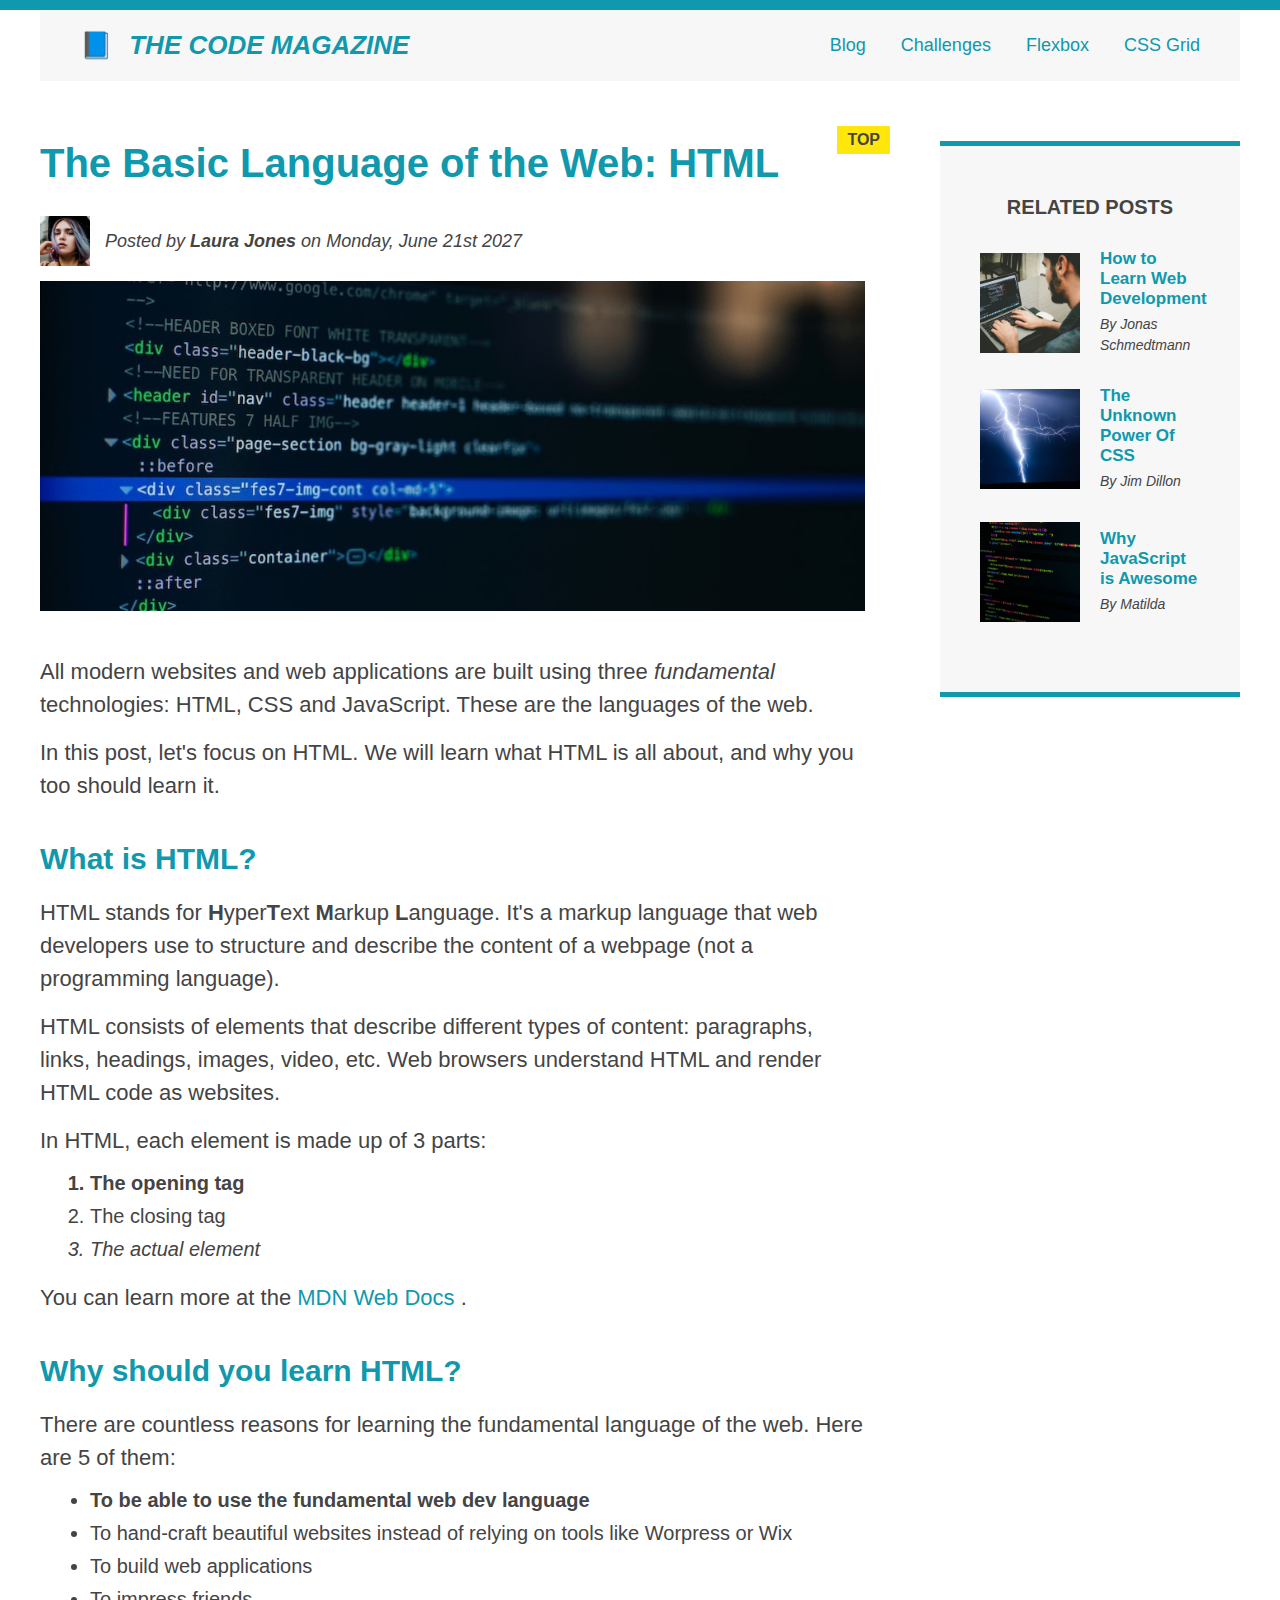
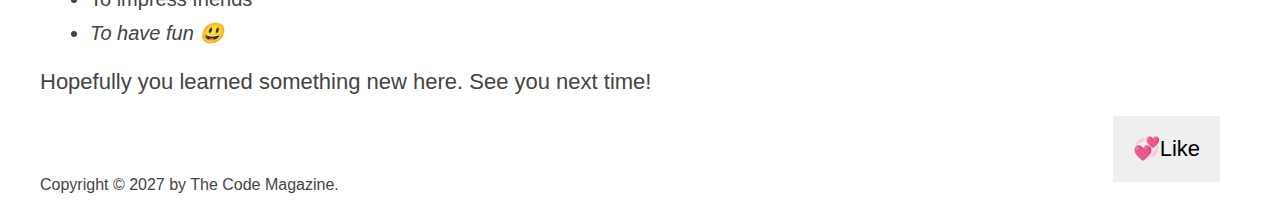
<file: index.html>
<!DOCTYPE html>
<html lang="en">
  <head>
    <meta charset="UTF-8" />
    <title>The Basic Language of the Web: HTML</title>
    <link href="style.css" rel="stylesheet" />
  </head>
  <body>
    <div class="container">
      <header class="main-header clearfix">
        <h1>📘 The Code Magazine</h1>

        <nav>
          <a href="blog.html">Blog</a>
          <a href="#">Challenges</a>
          <a href="flexbox.html">Flexbox</a>
          <a href="css-grid.html">CSS Grid</a>
        </nav>
      </header>

      <!-- this row div in only needed for flexbox layout -->
      <!-- <div class="row"> -->
      <article>
        <header class="post-header">
          <h2>The Basic Language of the Web: HTML</h2>

          <div class="author-box">
            <img
              src="img/laura-jones.jpg"
              alt="A Photo of Laura Jones"
              width="50"
              height="50"
              class="author-img"
            />

            <p id="author" class="author">
              Posted by <strong>Laura Jones</strong> on Monday, June 21st 2027
            </p>
          </div>

          <img
            src="img/post-img.jpg"
            alt="HTML code on a screen"
            width="500"
            height="200"
            class="post-img"
          />
        </header>

        <p>
          All modern websites and web applications are built using three
          <em>fundamental</em>
          technologies: HTML, CSS and JavaScript. These are the languages of the
          web.
        </p>
        <p>
          In this post, let's focus on HTML. We will learn what HTML is all
          about, and why you too should learn it.
        </p>

        <h3>What is HTML?</h3>
        <p>
          HTML stands for <strong>H</strong>yper<strong>T</strong>ext
          <strong>M</strong>arkup <strong>L</strong>anguage. It's a markup
          language that web developers use to structure and describe the content
          of a webpage (not a programming language).
        </p>
        <p>
          HTML consists of elements that describe different types of content:
          paragraphs, links, headings, images, video, etc. Web browsers
          understand HTML and render HTML code as websites.
        </p>

        <p>In HTML, each element is made up of 3 parts:</p>
        <ol>
          <li>The opening tag</li>
          <li>The closing tag</li>
          <li>The actual element</li>
        </ol>
        <p>
          You can learn more at the
          <a
            href="https://developer.mozilla.org/en-US/docs/Web/HTML"
            target="_blank"
            >MDN Web Docs </a
          >.
        </p>
        <h3>Why should you learn HTML?</h3>
        <p>
          There are countless reasons for learning the fundamental language of
          the web. Here are 5 of them:
        </p>
        <ul>
          <li>To be able to use the fundamental web dev language</li>
          <li>
            To hand-craft beautiful websites instead of relying on tools like
            Worpress or Wix
          </li>
          <li>To build web applications</li>
          <li>To impress friends</li>
          <li>To have fun 😃</li>
        </ul>
        <p>Hopefully you learned something new here. See you next time!</p>
      </article>

      <aside>
        <h4>Related Posts</h4>
        <ul class="related">
          <li class="related-post">
            <img
              src="img/related-1.jpg"
              alt="A photo of Jonas Schmedtmann"
              width="100"
              height="100"
            />
            <div class="related-link-author">
              <a href="#" class="related-link">How to Learn Web Development</a>
              <p class="related-author">By Jonas Schmedtmann</p>
            </div>
          </li>
          <li class="related-post">
            <img
              src="img/related-2.jpg"
              alt="A photo of Jim Dillon"
              width="100"
              height="100"
            />
            <div class="related-link-author">
              <a href="#" class="related-link">The Unknown Power Of CSS</a>
              <p class="related-author">By Jim Dillon</p>
            </div>
          </li>
          <li class="related-post">
            <img
              src="img/related-3.jpg"
              alt="A photo of Matilda"
              width="100"
              height="100"
            />
            <div class="related-link-author">
              <a href="#" class="related-link">Why JavaScript is Awesome</a>
              <p class="related-author">By Matilda</p>
            </div>
          </li>
        </ul>
      </aside>
      <!-- </div> -->

      <footer>
        <p id="copyright">Copyright &copy; 2027 by The Code Magazine.</p>
      </footer>
      <button>💞Like</button>
    </div>
  </body>
</html>
</file>
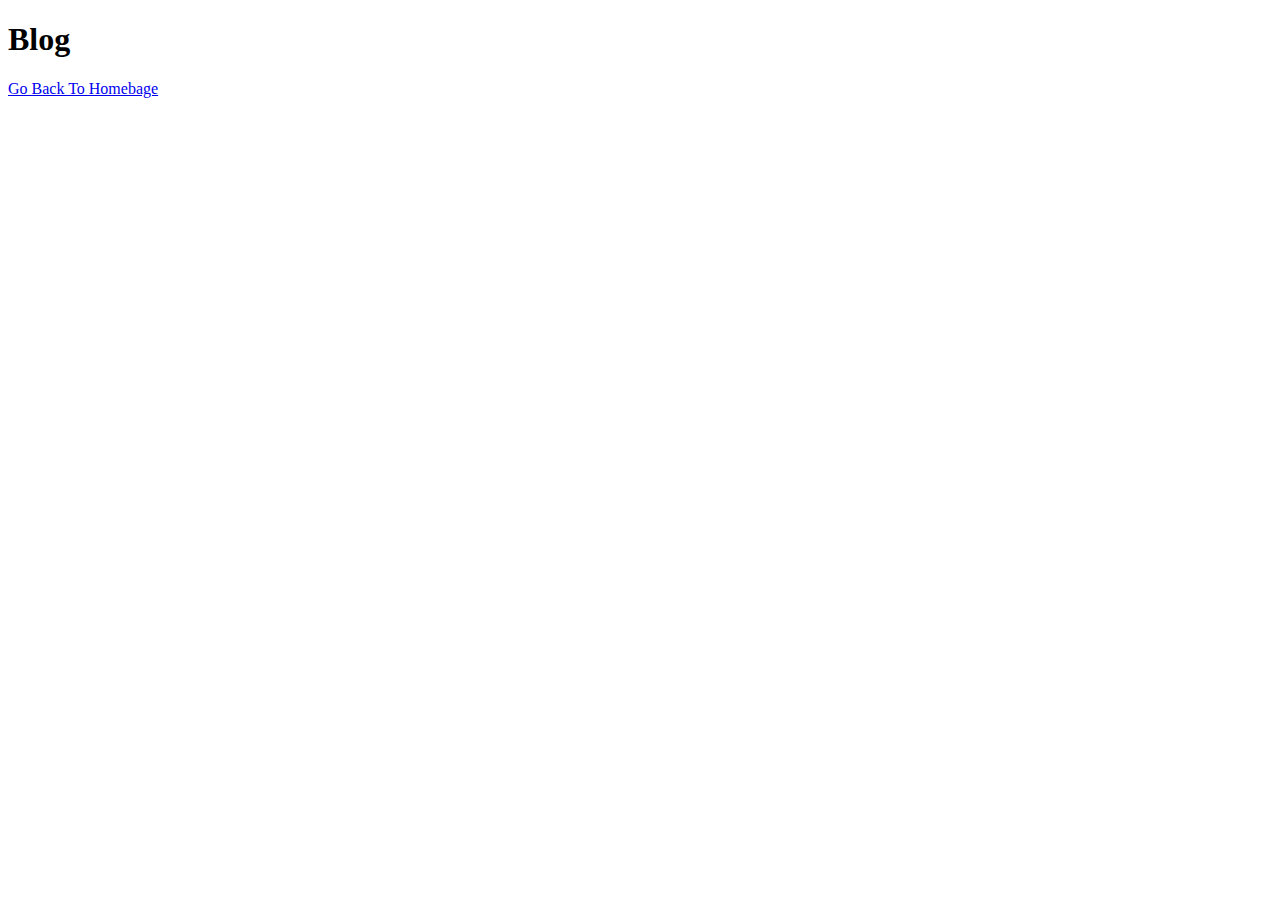
<file: blog.html>
<!DOCTYPE html>
<html lang="en">
  <head>
    <meta charset="UTF-8" />
    <meta name="viewport" content="width=device-width, initial-scale=1.0" />
    <title>BLOG</title>
  </head>
  <body>
    <h1>Blog</h1>
    <a href="index.html">Go Back To Homebage</a>
  </body>
</html>
</file>
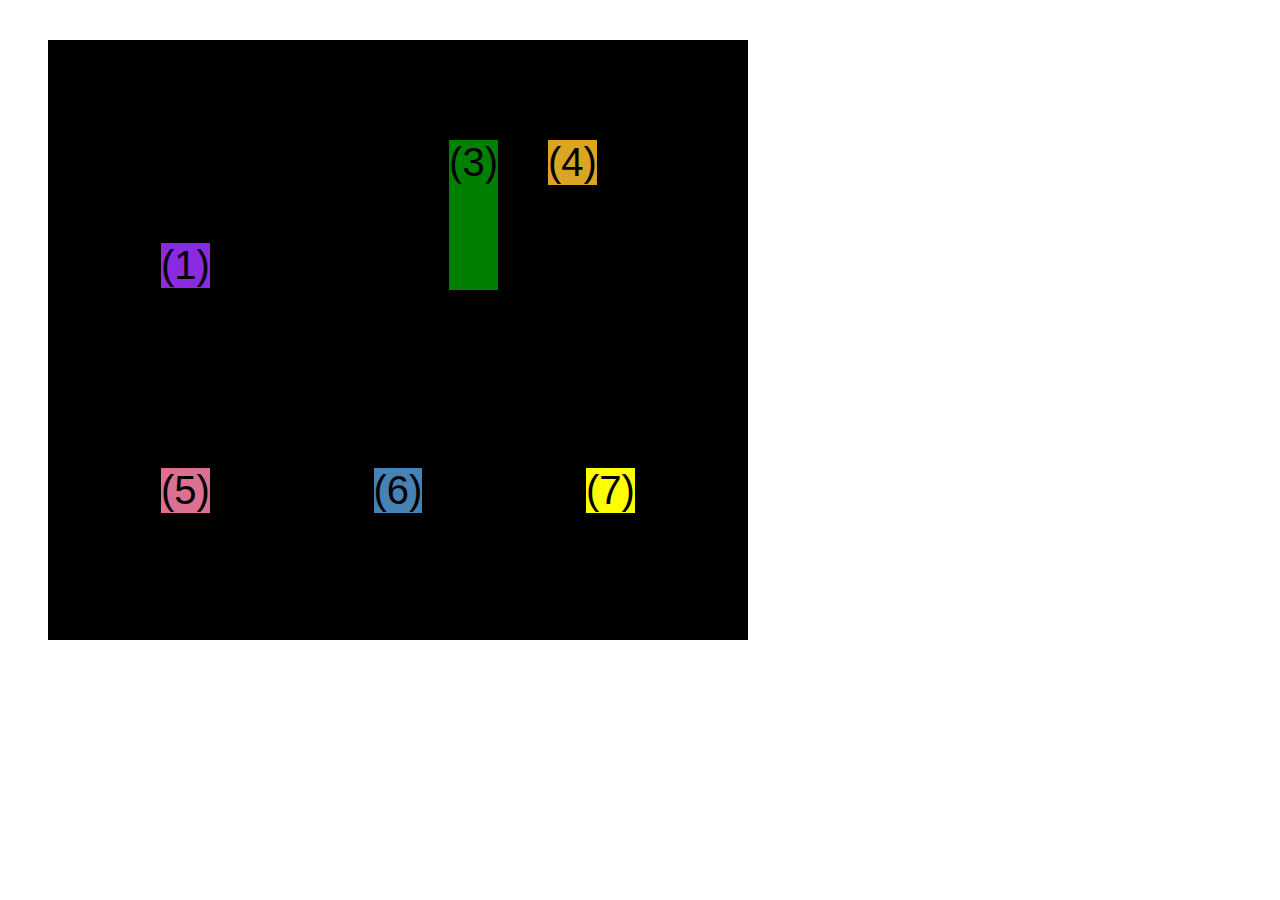
<file: css-grid.html>
<!DOCTYPE html>
<html lang="en">
  <head>
    <meta charset="UTF-8" />
    <meta http-equiv="X-UA-Compatible" content="IE=edge" />
    <meta name="viewport" content="width=device-width, initial-scale=1.0" />
    <title>CSS Grid</title>
    <style>
      .el--1 {
        background-color: blueviolet;
      }
      .el--2 {
        background-color: orangered;
      }
      .el--3 {
        background-color: green;
        height: 150px;
      }
      .el--4 {
        background-color: goldenrod;
      }
      .el--5 {
        background-color: palevioletred;
      }
      .el--6 {
        background-color: steelblue;
      }
      .el--7 {
        background-color: yellow;
      }
      .el--8 {
        background-color: crimson;
      }

      .container--1 {
        /* STARTER */
        font-family: sans-serif;
        background-color: #ddd;
        font-size: 30px;
        margin: 40px;

        /* CSS GRID */
        display: grid;
        /* grid-template-rows: 300px 200px; */
        /* grid-template-columns: 1fr 1fr 1fr 1fr; */
        grid-template-columns: repeat(4, 1fr);
        /* grid-template-rows: repeat(2, 1fr); */
        grid-template-rows: 1fr 1fr;
        /* height: 300px; */

        column-gap: 20px;
        row-gap: 40px;
        display: none;
      }

      /* .el--8 {
        grid-column: 2 / 3;
        grid-row: 1 / 2;
      }

      .el--2 {
        grid-column: 1 / 3; 
        grid-column: 1 / span 2;
        grid-row: 2 / 3;
      }

      .el--7 {
        grid-column: 1 / -1;
      } */

      .container--2 {
        /* STARTER */
        font-family: sans-serif;
        background-color: black;
        font-size: 40px;
        margin: 40px;

        width: 700px;
        height: 600px;

        /* CSS GRID */
        display: grid;
        grid-template-columns: 125px 200px 125px;
        grid-template-rows: 250px 100px;
        gap: 50px;
        /* Aligning tracks inside a containter: distribute an empty space */
        justify-content: center;
        align-content: center;
        /* Aligning items inside cells: moving items around inside cells */
        justify-items: center;
        align-items: center;
      }

      .el--3 {
        justify-self: end;
        align-self: start;
      }

      .el--4 {
        justify-self: start;
        align-self: start;
      }
    </style>
  </head>
  <body>
    <div class="container--1">
      <div class="el el--1">(1) HTML</div>
      <div class="el el--2">(2) and</div>
      <div class="el el--3">(3) CSS</div>
      <div class="el el--4">(4) are</div>
      <div class="el el--5">(5) amazing</div>
      <div class="el el--6">(6) languages</div>
      <div class="el el--7">(7) to</div>
      <div class="el el--8">(8) learn</div>
    </div>

    <div class="container--2">
      <div class="el el--1">(1)</div>
      <div class="el el--3">(3)</div>
      <div class="el el--4">(4)</div>
      <div class="el el--5">(5)</div>
      <div class="el el--6">(6)</div>
      <div class="el el--7">(7)</div>
    </div>
  </body>
</html>
</file>
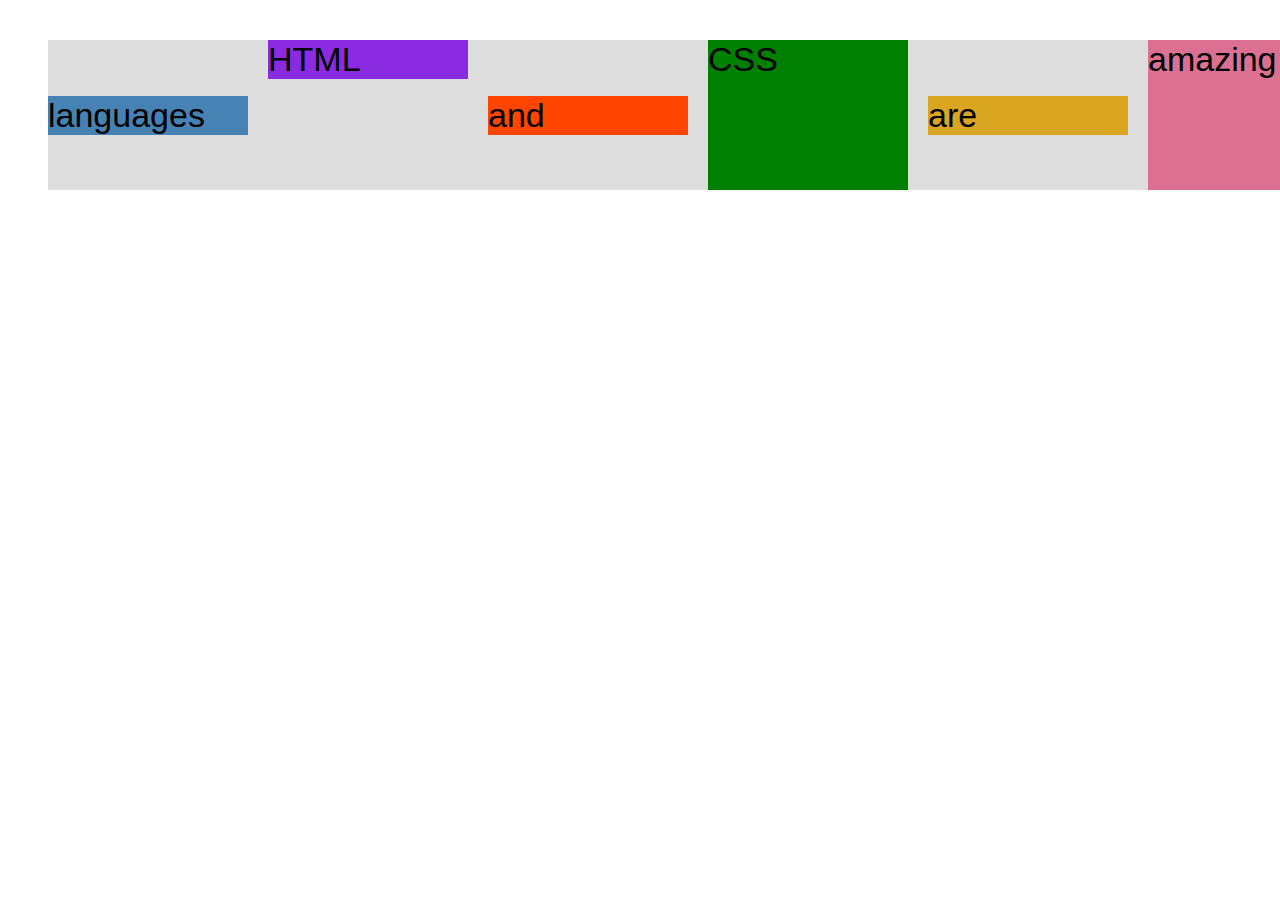
<file: flexbox.html>
<!DOCTYPE html>
<html lang="en">
  <head>
    <meta charset="UTF-8" />
    <meta http-equiv="X-UA-Compatible" content="IE=edge" />
    <meta name="viewport" content="width=device-width, initial-scale=1.0" />
    <title>Flexbox</title>
    <style>
      .el--1 {
        background-color: blueviolet;
      }
      .el--2 {
        background-color: orangered;
      }
      .el--3 {
        background-color: green;
        height: 150px;
      }
      .el--4 {
        background-color: goldenrod;
      }
      .el--5 {
        background-color: palevioletred;
      }
      .el--6 {
        background-color: steelblue;
      }
      .el--7 {
        background-color: yellow;
      }
      .el--8 {
        background-color: crimson;
      }

      .container {
        /* STARTER */
        font-family: sans-serif;
        background-color: #ddd;
        font-size: 34px;
        margin: 40px;

        /* FLEXBOX */
        display: flex;
        align-items: center;
        justify-content: flex-start;
        gap: 20px;
      }

      .el {
        /* flex-grow: 0;
        flex-shrink: 0;
        flex-basis: 200px; */

        flex: 0 0 200px;
      }

      .el--1 {
        align-self: flex-start;
      }

      .el--5 {
        align-self: stretch;
      }

      .el--6 {
        order: -1;
      }
    </style>
  </head>
  <body>
    <div class="container">
      <div class="el el--1">HTML</div>
      <div class="el el--2">and</div>
      <div class="el el--3">CSS</div>
      <div class="el el--4">are</div>
      <div class="el el--5">amazing</div>
      <div class="el el--6">languages</div>
      <!-- <div class="el el--7">to</div>
      <div class="el el--8">learn</div> -->
    </div>
  </body>
</html>
</file>
<file: style.css>
* {
  margin: 0;
  padding: 0;
  box-sizing: border-box;
}
body {
  font-family: sans-serif;
  color: #444;
  border-top: 10px solid #1098ad;
}

.container {
  width: 1200px;
  margin: 0 auto;
  position: relative;
}

.main-header {
  background-color: #f7f7f7;
  padding: 20px 40px;
  /* margin-bottom: 30px; */
}

.post-header {
  margin-bottom: 40px;
}

nav {
  font-size: 18px;
  /* text-align: center; */
}

.post-img {
  width: 100%;
  height: auto;
}

article {
  /* margin-bottom: 60px; */
}

aside {
  background-color: #f7f7f7;
  border-top: 5px solid #1098ad;
  border-bottom: 5px solid #1098ad;
  padding: 50px 40px;
  /* width: 500px; */
}

h1,
h2,
h3 {
  color: #1098ad;
}

h1 {
  font-size: 26px;
  font-style: italic;
  text-transform: uppercase;
}

h2 {
  font-size: 40px;
  margin-bottom: 30px;
  position: relative;
}

h3 {
  font-size: 30px;
  margin-bottom: 20px;
  margin-top: 40px;
}

h4 {
  font-size: 20px;
  text-transform: uppercase;
  text-align: center;
  margin-bottom: 30px;
}

p {
  font-size: 22px;
  line-height: 1.5;
  margin-bottom: 15px;
}

ul,
ol {
  padding-left: 50px;
  margin-bottom: 20px;
}

li {
  font-size: 20px;
  margin-bottom: 10px;
}

#copyright {
  font-size: 16px;
}

#author {
  font-style: italic;
  font-size: 18px;
}

.related-author {
  font-size: 18px;
  font-weight: bold;
}

.related {
  list-style: none;
  padding-left: 0;
}

li:first-child {
  font-weight: bold;
}

li:last-child {
  font-style: italic;
  margin-bottom: 0;
}

/* .related-author:last-child {
  font-style: normal;
} */

a:link {
  color: #1098ad;
  text-decoration: none;
}

a:visited {
  color: #1098ad;
}

a:hover {
  color: orangered;
  font-weight: bold;
  font-style: normal;
  text-decoration: underline orangered;
}

a:active {
  background-color: black;
  font-style: italic;
}

nav a {
  display: inline-block;
  margin-right: 30px;
}

nav a:link:last-child {
  margin-right: 0;
}

button {
  font-size: 22px;
  padding: 20px;
  border: none;
  cursor: pointer;
  position: absolute;
  bottom: 30px;
  right: 20px;
}

h1::first-letter {
  font-style: normal;
  margin-right: 10px;
}

h2::after {
  content: "TOP";
  font-size: 16px;
  color: #444;
  background-color: #ffe70e;
  padding: 5px 10px;
  display: inline-block;
  position: absolute;
  top: -15px;
  right: -25px;
}

/*
using float
.author-img {
  float: left;
  margin-bottom: 10px;
}

.author {
  float: left;
  margin-top: 10px;
  margin-left: 20px;
}

h1 {
  float: left;
}

nav {
  float: right;
}

.clearfix::after {
  clear: both;
  content: "";
  display: block;
}

article {
  width: 825px;
  float: left;
}

aside {
  width: 300px;
  float: right;
}

footer {
  clear: both;
}
*/

.main-header {
  display: flex;
  align-items: center;
  justify-content: space-between;
}

.author-box {
  display: flex;
  align-items: center;
  margin-bottom: 15px;
}

.author {
  margin-bottom: 0;
  margin-left: 15px;
}

.related-post {
  display: flex;
  align-items: center;
  gap: 20px;
  margin-bottom: 30px;
}

.related-link:link {
  display: block;
  font-size: 17px;
  font-weight: bold;
  font-style: normal;
  margin-bottom: 5px;
}

.related-author {
  font-size: 14px;
  font-weight: normal;
  font-style: italic;
  margin-bottom: 0px;
}

/* flexbox layout */
/* 
.row {
  display: flex;
  align-items: flex-start;
  gap: 75px;
  margin-bottom: 60px;
}

article {
  flex: 0 0 825px;
  margin-bottom: 0px;
}

aside {
  flex: 0 0 300px;
} */
/* CSS Grid Layout */
.container {
  display: grid;
  grid-template-columns: 1fr 300px;
  column-gap: 75px;
  row-gap: 60px;
  align-items: start;
}

.main-header {
  grid-column: 1 / -1;
}

footer {
  grid-column: 1 / -1;
}
</file>
